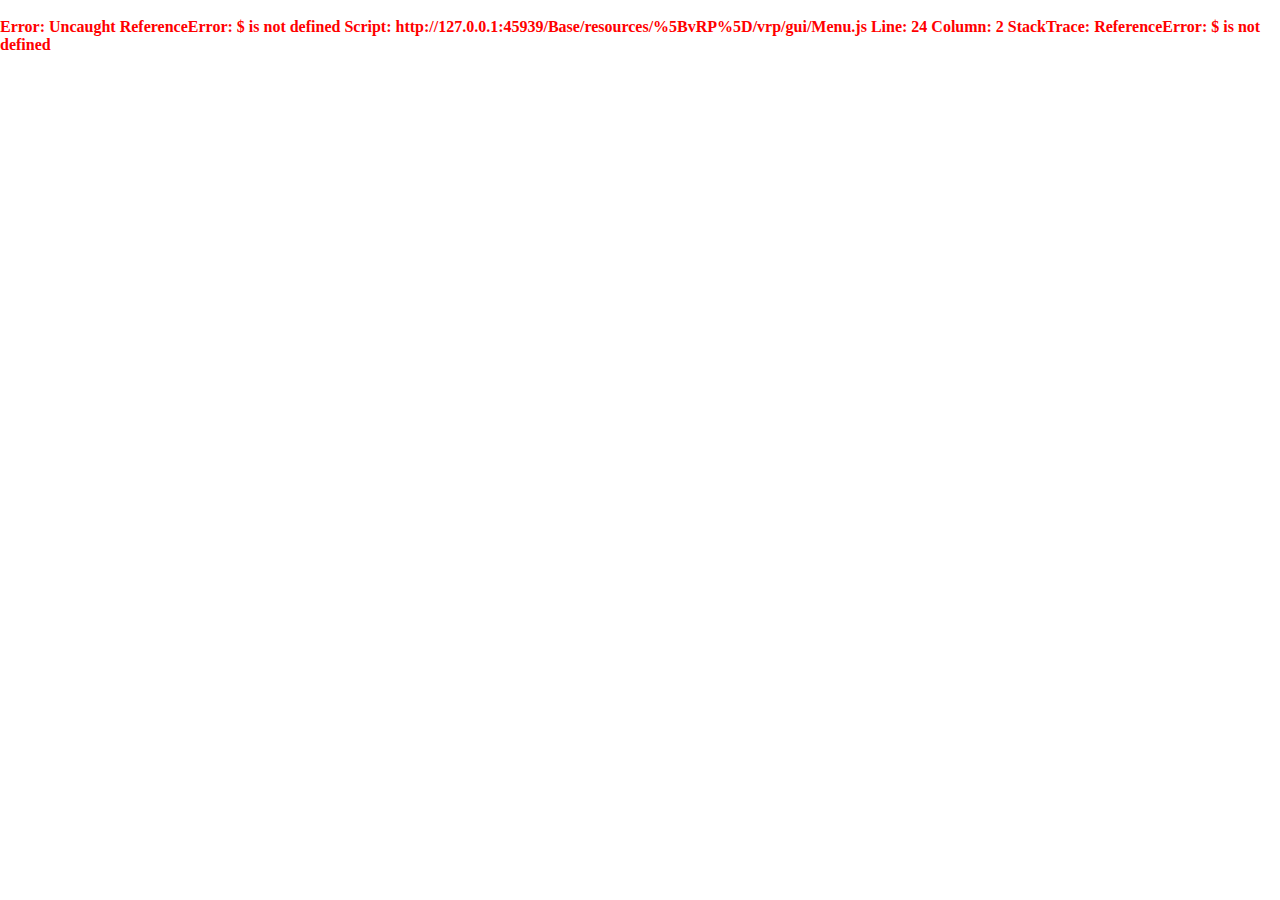
<file: Base/resources/[vRP]/vrp/gui/index.html>
<!DOCTYPE html>
<html>
	<head>
		<meta charset="UTF-8">
		<script src="nui://game/ui/jquery.js" type="text/javascript"></script>
		<script src="dynamic_classes.js" type="text/javascript"></script>
		<script src="Menu.js" type="text/javascript"></script>
		<script src="WPrompt.js" type="text/javascript"></script>
		<script src="RequestManager.js" type="text/javascript"></script>
		<script src="Div.js" type="text/javascript"></script>
		<script src="main.js" type="text/javascript"></script>
		<link href="design.css" rel="stylesheet" type="text/css" />
	</head>
	<body></body>
</html>
</file>
<file: Base/resources/[vRP]/vrp/gui/design.css>
* {
	margin: 0;
	padding: 0;
}

html,body {
	margin: 0;
	height: 100%;
	overflow: hidden;
}

@font-face {
    font-family: Bebas;
    src: url("bebas.ttf");
}
.console {
	background-color: white;
	color: red;
	font-weight: bold;
}

.menu {
	top: 20%;
	left: 0%;
	position: fixed;
	font-family: arial;
	color: #6F6F6F;
	width: 280px;
	height: 458px;
	text-align: center;
}

.menu_description {
	position: absolute;
	top: 20%;
	right: 10%;
	margin-top: 11px;
	margin-left: 11px;
}

.menu_description text01 {
	font-family: Arial, Helvetica, sans-serif;
	font-size: 14px;
	color: rgba(255,255,255,0.7);
	background: rgba(0,0,0,0.7);
	width: 80px;
	padding: 7px 12px;
	font-weight: 700;
	float: left;
	margin-bottom: 2px;
}

.menu_description text02 {
	font-family: Arial, Helvetica, sans-serif;
	font-size: 14px;
	color: rgba(0,0,0,0.7);
	background: rgba(255,255,255,0.7);
	width: 70px;
	padding: 7px 12px;
	float: left;
	margin-bottom: 2px;
}

.menu h1 {
	background: rgb(15,15,15);
	background: linear-gradient(90deg, rgba(15,15,15,1) 0%, rgba(15,15,15,0.9) 63%, rgba(15,15,15,0.7) 100%);
	text-transform: uppercase;
	color: white;
	line-height: 50px;
	letter-spacing: 3px;
	font-size: 24px;
	color: #fff;
	font-family: Bebas !important;
	font-weight: 300;
	border-radius: 3px;
	text-shadow: 1px 1px #000;
}

.choices {
	overflow-y: scroll;
	overflow-x: hidden;
}

.choices::-webkit-scrollbar { 
	display: none;
}

.choices > div {
	text-transform: uppercase;
	background: rgb(15,15,15);
	background: linear-gradient(90deg, rgba(15,15,15,1) 0%, rgba(15,15,15,0.9) 63%, rgba(15,15,15,0.7) 100%);
	line-height: 40px;
	height: 40px;
	border: 0;
	left: 0%;
	color: #fff;
	border-radius: 3px;
	letter-spacing: 1px;
	text-shadow: 1px 1px #000;
	font-size: 12px;
}

.choices .selected {
	background: #e9700d;
}

.wprompt {
	font-family: Arial;
	position: absolute;
	color: #fff;
	width: 300px;
	height: 150px;
	display: flex;
	flex-direction: column;
	padding: 10px 15px;
	-webkit-border-radius: 5px;
}

.wprompt h1 {
	font-size: 14px;
	text-align: center;
	padding: 7px 0 12px 5px;
}

.wprompt textarea {
	outline: none !important;
	background-color: rgba(0,0,0,0.5);
	border-bottom: 3px solid #e9700d;
	flex: 1;
	color: #ccc;
	font-size: 15px;
	width: 100%;
	padding: 10px;
	resize: none;
}

.wprompt textarea:focus {
	outline: none !important;
}

.wprompt .help {
	font-size: 12px;
	text-align: center;
	padding: 12px 0 7px 5px;
}

.request_manager {
	top: 15%;
	right: 2.2%;
	position: absolute;
	font-family: Arial;
	font-size: 13px;
	color: #999;
	text-align: right;
	max-width: 1280px;
}

.request_manager div {
	margin-top: 55px;
	text-align: right;
}

.request_manager b {
	color: #fff;
}

.request_manager div > span {
	background: rgba(15,15,15,0.7);
	padding: 20px;
	text-align: right;
	border-radius: 10px;
	border-right: 3px solid #e9700d;
}

.request_manager .yes {
	background: #769D00;
	padding: 5px 10px;
	color: #fff;
	margin-left: 20px;
	font-size: 13px;
	border-radius: 10px;
}

.request_manager .no {
	background: #AA0000;
	padding: 5px 10px;
	color: #fff;
	margin-left: 7px;
	font-size: 13px;
	border-radius: 10px;
}

.request_manager .time {
	background: #fff;
	padding: 5px 7px;
	color: #555;
	margin-left: 7px;
	font-size: 13px;
	border-radius: 10px;
}
</file>
